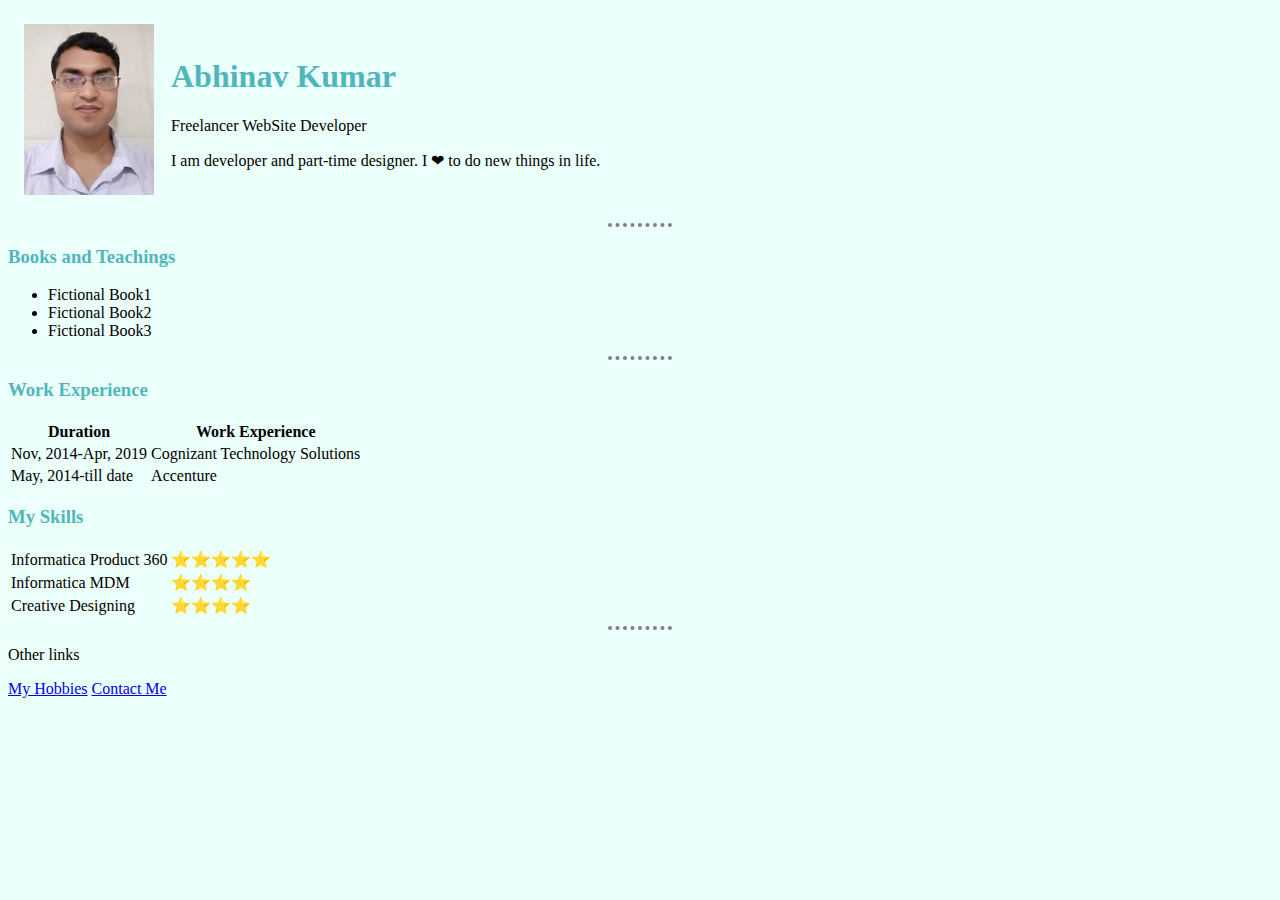
<file: index.html>
<!DOCTYPE html>
<html lang="en" dir="ltr">
  <head>
    <meta charset="utf-8">
    <title>Abhinav Profile</title>
    <link rel="stylesheet" href="css/styles.css">
  </head>
  <body>
    <table cellspacing="15">
      <tr>
        <td><img src="Abhinav_profile_pic.jpg" alt="Abhinav Profile Picture" width="130"></td>
        <td><h1>Abhinav Kumar</h1>
        <p>Freelancer WebSite Developer</p>
        <p>I am developer and part-time designer. I ❤ to do new things in life.</p></td>
      </tr>
    </table>
    <hr>
    <h3>Books and Teachings</h3>
    <ul>
      <li>Fictional Book1</li>
      <li>Fictional Book2</li>
      <li>Fictional Book3</li>
    </ul>
    <hr>
    <h3>Work Experience</h3>
    <table>
      <thead>
        <tr>
          <th>Duration</th>
          <th>Work Experience</th>
        </tr>
      </thead>
      <tbody>
        <tr>
          <td>Nov, 2014-Apr, 2019</td>
          <td>Cognizant Technology Solutions</td>
        </tr>
        <tr>
          <td>May, 2014-till date</td>
          <td>Accenture</td>
        </tr>
      </tbody>
    </table>
    <h3>My Skills</h3>
    <table>
      <tr>
        <td>Informatica Product 360</td>
        <td>⭐⭐⭐⭐⭐</td>
      </tr>
      <tr>
        <td>Informatica MDM</td>
        <td>⭐⭐⭐⭐</td>
      </tr>
      <tr>
        <td>Creative Designing</td>
        <td>⭐⭐⭐⭐</td>
      </tr>
    </table>
    <hr>
    <p>Other links</p>
    <!-- <form action="#" method="post">
      <input type="submit" formaction="ContactMe.html"value="Contact Me">
      <input type="submit" formaction="myHobbies.html"value="My Hobbies">
    </form> -->
    <a href="myHobbies.html">My Hobbies</a>
    <a href="ContactMe.html">Contact Me</a>
  </body>
</html>
</file>
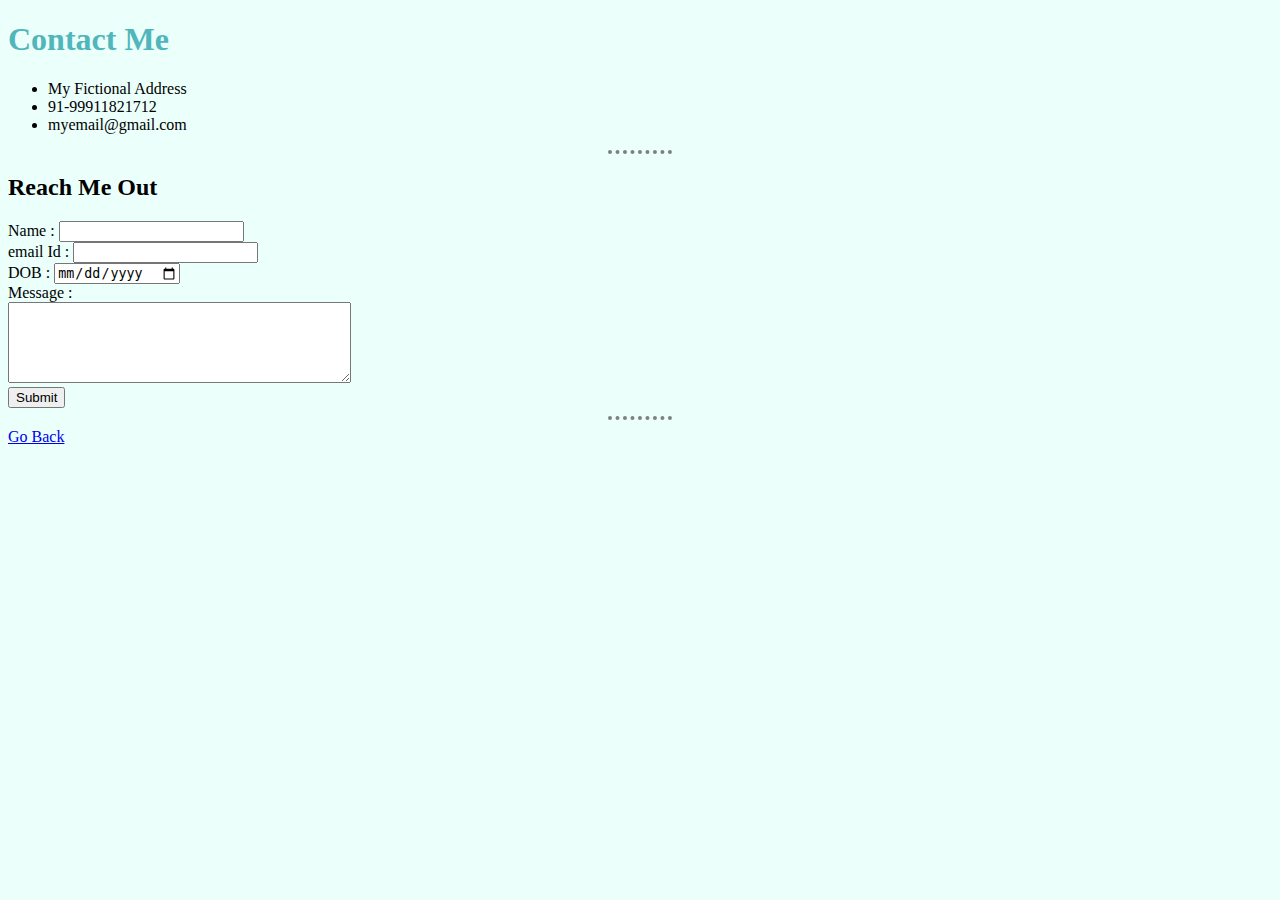
<file: ContactMe.html>
<!DOCTYPE html>
<html lang="en" dir="ltr">
  <head>
    <meta charset="utf-8">
    <title>Contact Me</title>
    <link rel="stylesheet" href="css/styles.css">
  </head>
  <body>
    <h1>Contact Me</h1>
    <ul>
      <li>My Fictional Address</li>
      <li>91-99911821712</li>
      <li>myemail@gmail.com</li>
    </ul>
    <hr>
    <h2>Reach Me Out</h2>
    <form action="mailto:abhinav2uin@gmail.com" method="post" enctype="text/plain">
      <label for="nameFor">Name :</label>
      <input type="text" name="Name"><br>
      <label>email Id :</label>
      <input type="email" name="Email-Id"><br>
      <label>DOB :</label>
      <input type="date" name="DOB"><br>
      <label>Message :</label><br>
      <textarea name="Message" rows="5" cols="40"></textarea><br>
      <input type="submit">
    </form><hr>
    <a href="index.html">Go Back</a>
  </body>
</html>
</file>
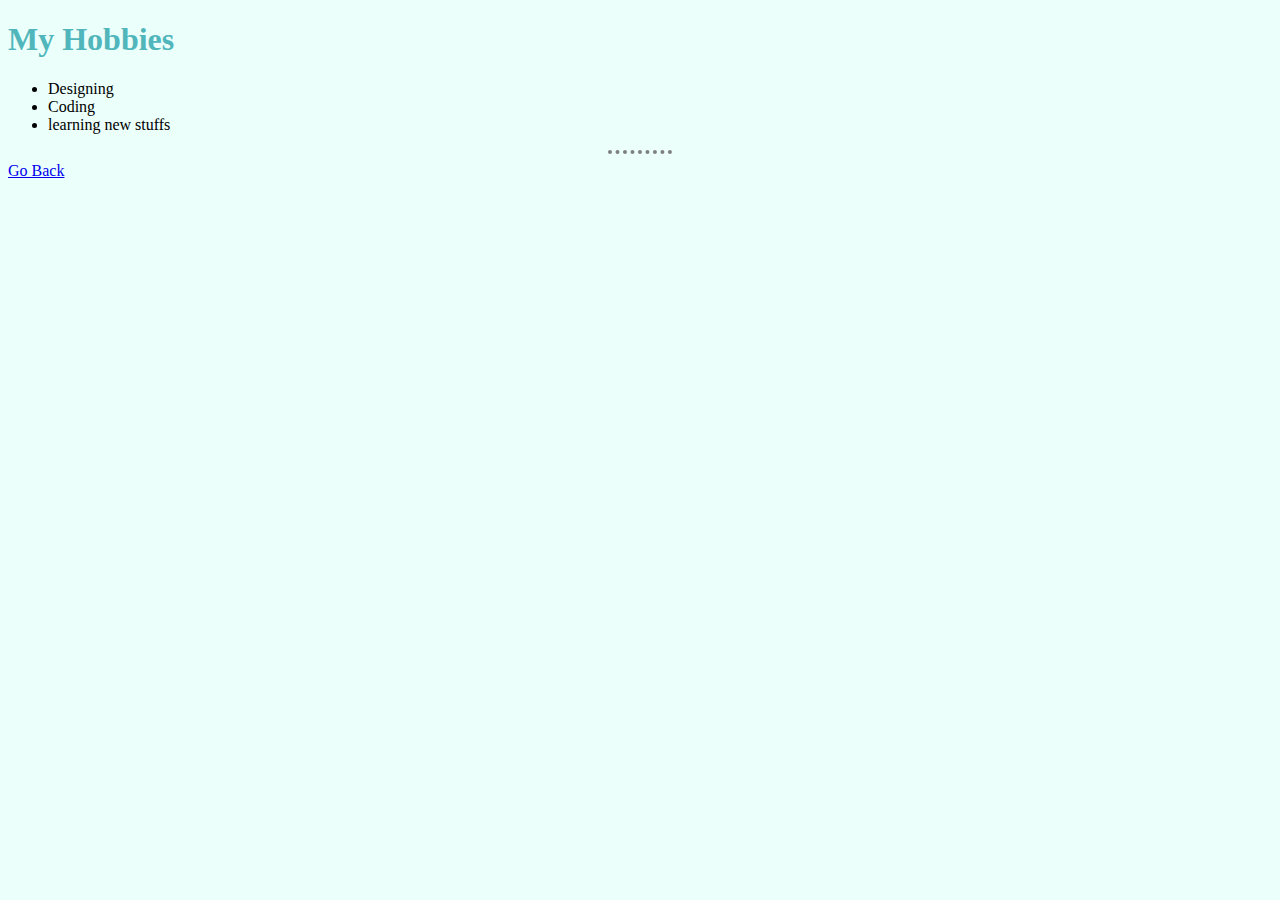
<file: myHobbies.html>
<!DOCTYPE html>
<html lang="en" dir="ltr">
  <head>
    <meta charset="utf-8">
    <title>My Hobbies</title>
    <link rel="stylesheet" href="css/styles.css">
  </head>
  <body>
    <h1>My Hobbies</h1>
    <ul>
      <li>Designing</li>
      <li>Coding</li>
      <li>learning new stuffs</li>
    </ul>
    <hr>
    <a href="index.html">Go Back</a>
  </body>
</html>
</file>
<file: css/styles.css>
body {
  background-color: #ebfffb;
}
h1{
  color: #50b6bb;
}
h3{
  color: #50b6bb;
}
hr{
  border-style: none;
  border-top-style: dotted;
  width: 5%;
  border-width: 4.5px;
}
</file>
